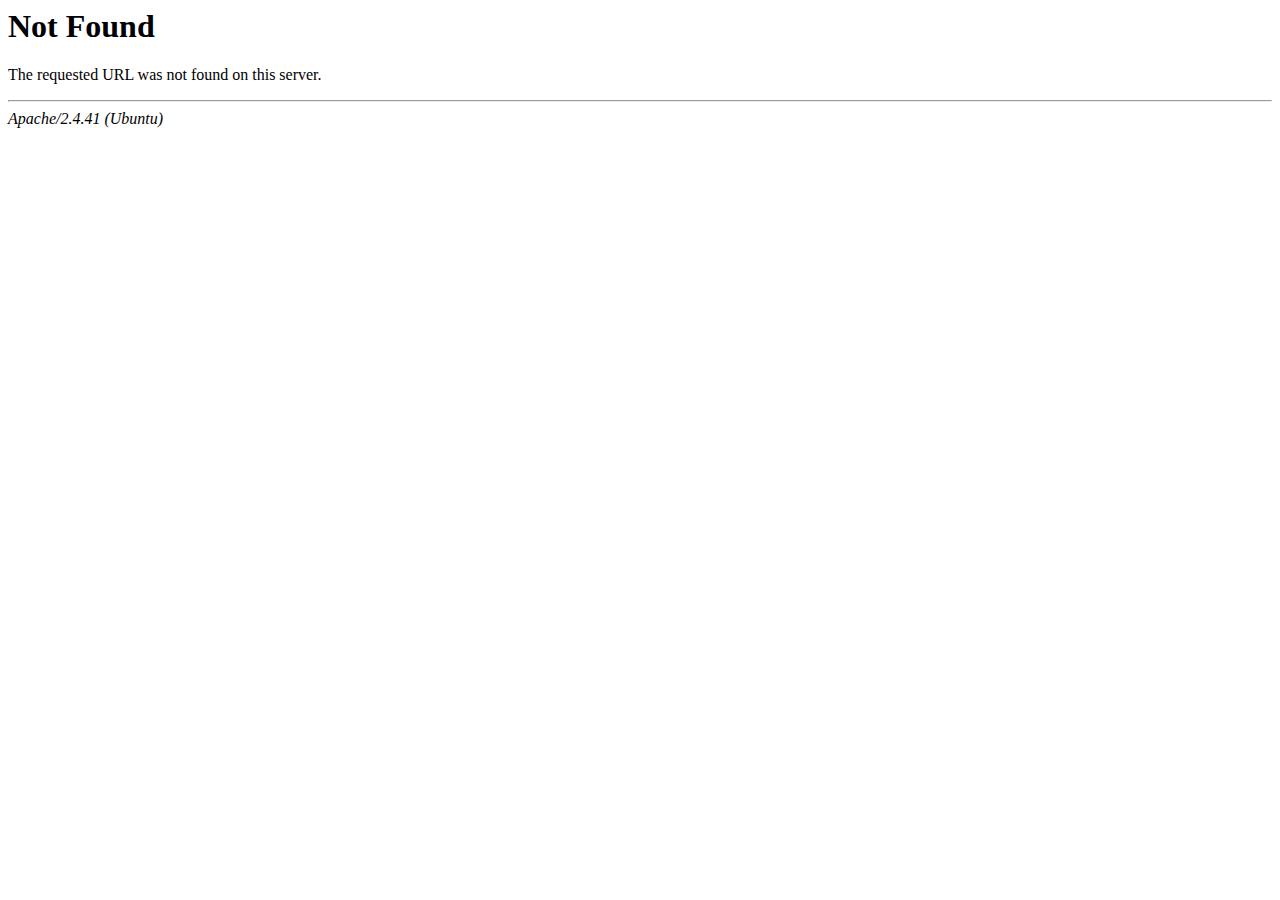
<file: css/owl.video.play.html>
<!DOCTYPE HTML PUBLIC "-//IETF//DTD HTML 2.0//EN">
<html><head>
<title>404 Not Found</title>
</head><body>
<h1>Not Found</h1>
<p>The requested URL was not found on this server.</p>
<hr>
<address>Apache/2.4.41 (Ubuntu)</address>
</body></html>
</file>
